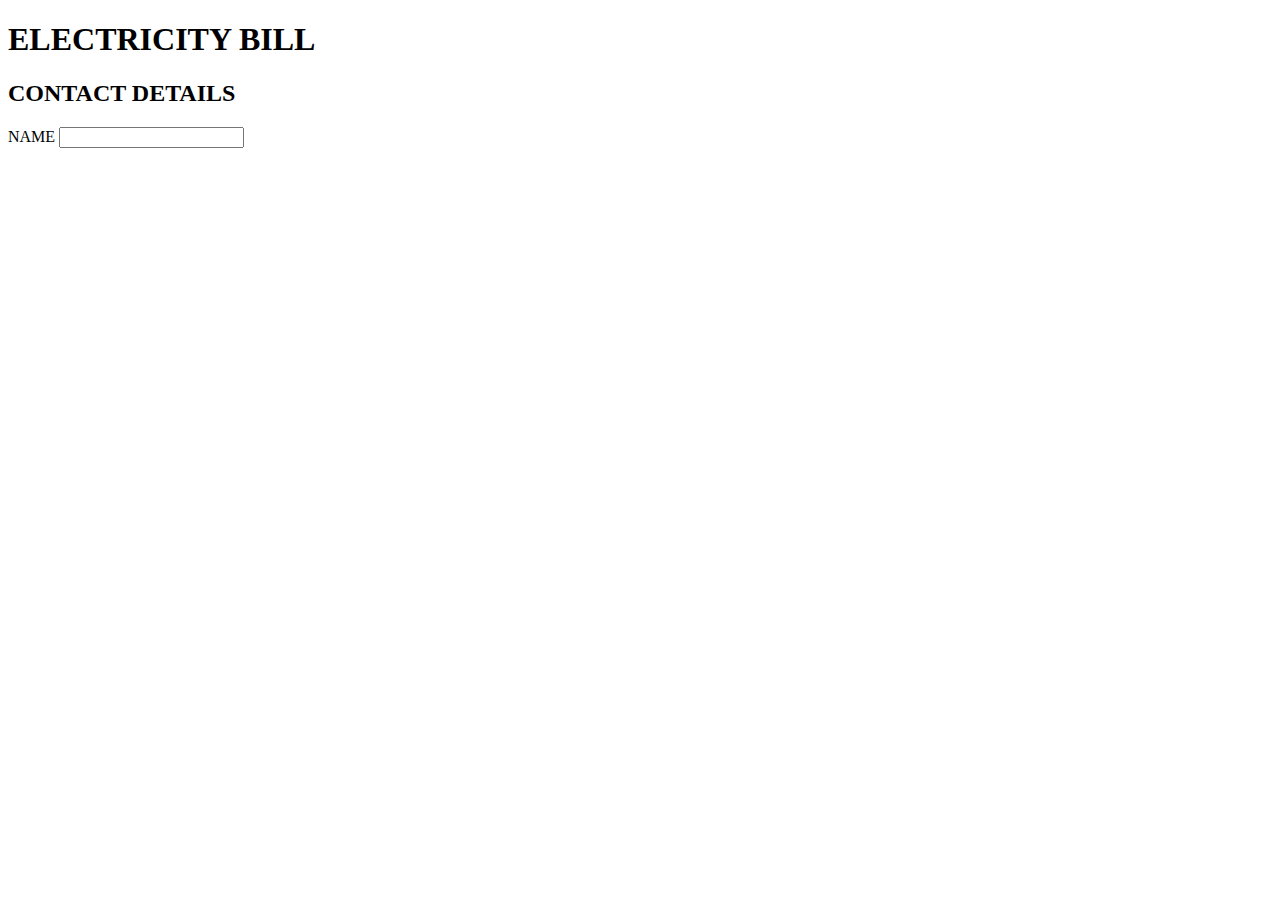
<file: gitrepo/INDEX.HTML>
<!DOCTYPE html>
<HTML>
    <HEAD>
        <TITLE> ELECTRICITY BILL</TITLE>

    </HEAD>
    <BODY>
        <FORM>
            <H1> ELECTRICITY BILL</H1>
            <H2> CONTACT DETAILS</H2>
            <P> NAME <INPUT TYPE="TEXT" NAME="NAME" required</P>
        </FORM>
    </BODY>
</file>
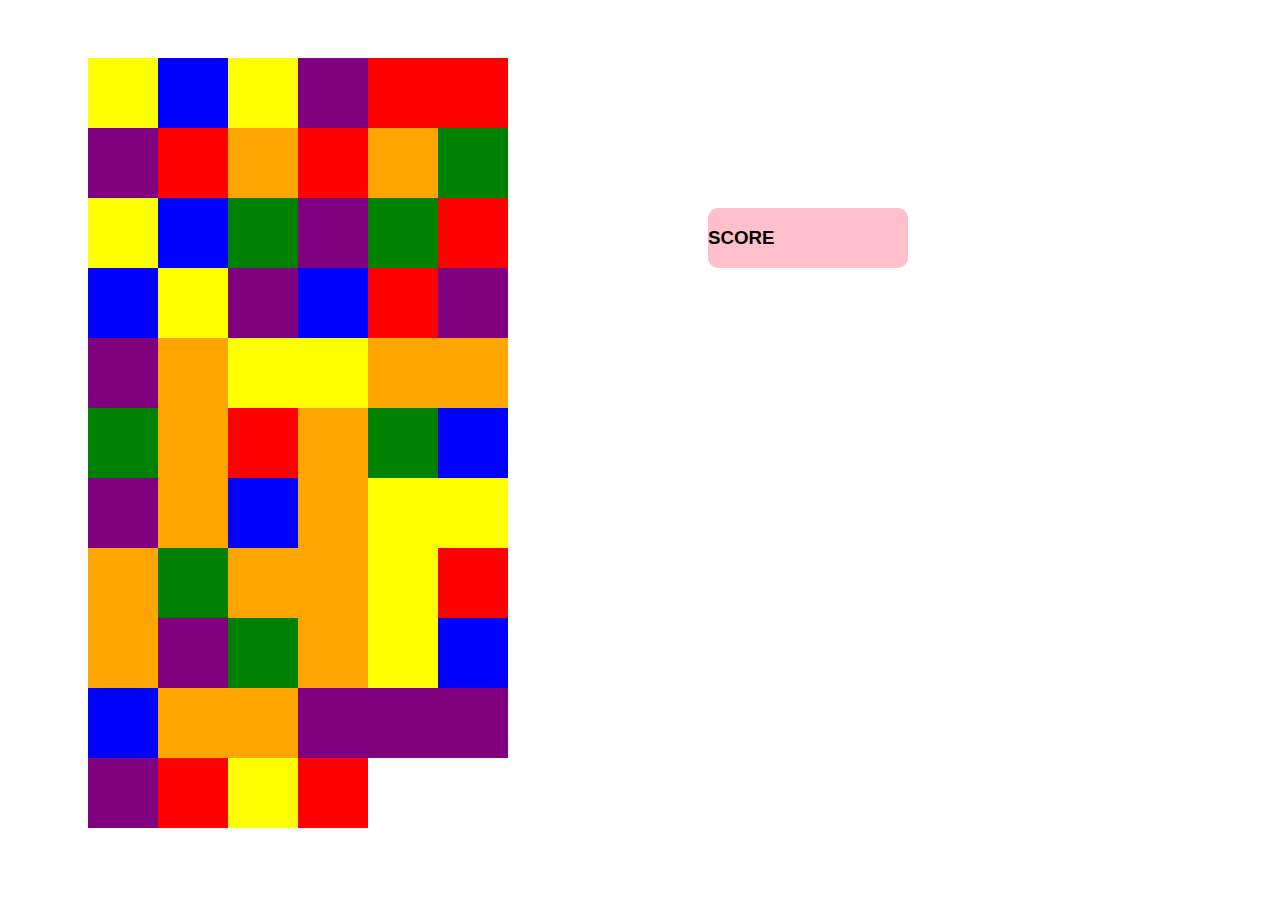
<file: candycrush.html>
<!DOCTYPE html>
<html>
    <head>
        <meta charset="utf-8">
        <title> candy crush</title>
        <link rel="STYLESHEET" href="style1.css">
        <script src="app.js" charset="utf-8"></script>
    </head>
    <body>
        <div class="grid"></div>
        <div class="score-board">
            <h3> score</h3>
            <h1 id="score"></h1>
        </div>
    </body>
</html>
</file>
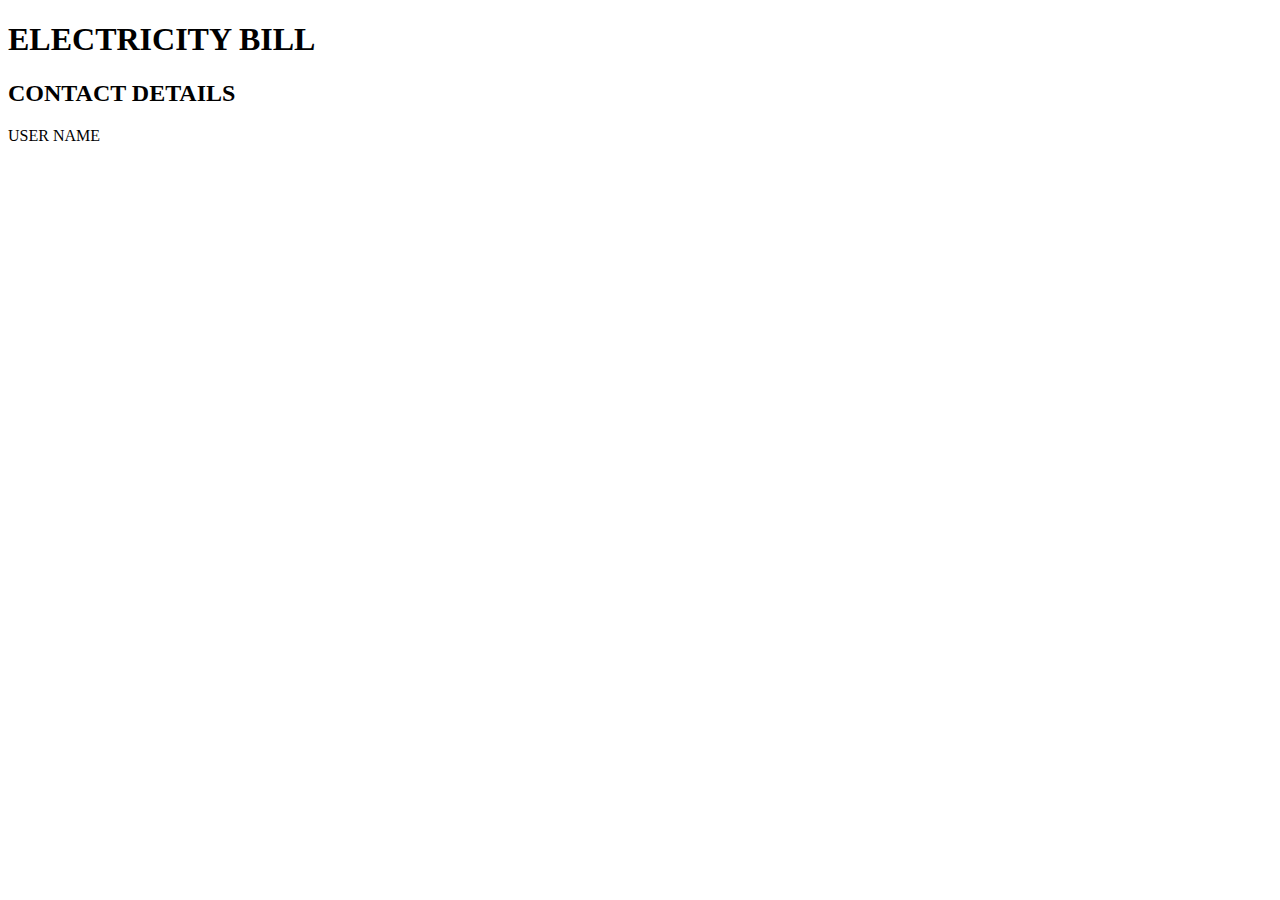
<file: gitrepo/Untitled-1.html>
<!DOCTYPE html>
        <html>
            <head>
                <title>
                    electricity bill
                </title>
            </head>
            <body>
                <form>
<h1> ELECTRICITY BILL</h1>
<h2> CONTACT DETAILS </h2>
<P> USER NAME</P>
                </form>
            </body>
        </html>
</file>
<file: style1.css>
.grid{
    height: 560px ;
    width: 560px;
    display: flex ;
flex-wrap: wrap;
margin-left: 80px;
margin-top: 50px;

}
.grid div{
    height: 70px;
    width: 70px;
}
h3 {
    font-family: "Montserrat" , sans-serif;
    text-transform: uppercase;
}
h1 {
    font-family: "Montserrat" , sans-serif;
    text-transform: uppercase;
    margin-top: -10px;
}
.invisible {
    background-color: white;
}
body {
    max-width: 100vh;
    display: flex;

}
.score-board {
    background-color: pink;
    border-radius: 10px;
    margin-top: 200px;
    margin-left: 200px;
    margin-bottom: 350px;
    min-width: 200px;

display : flex;
}
</file>
